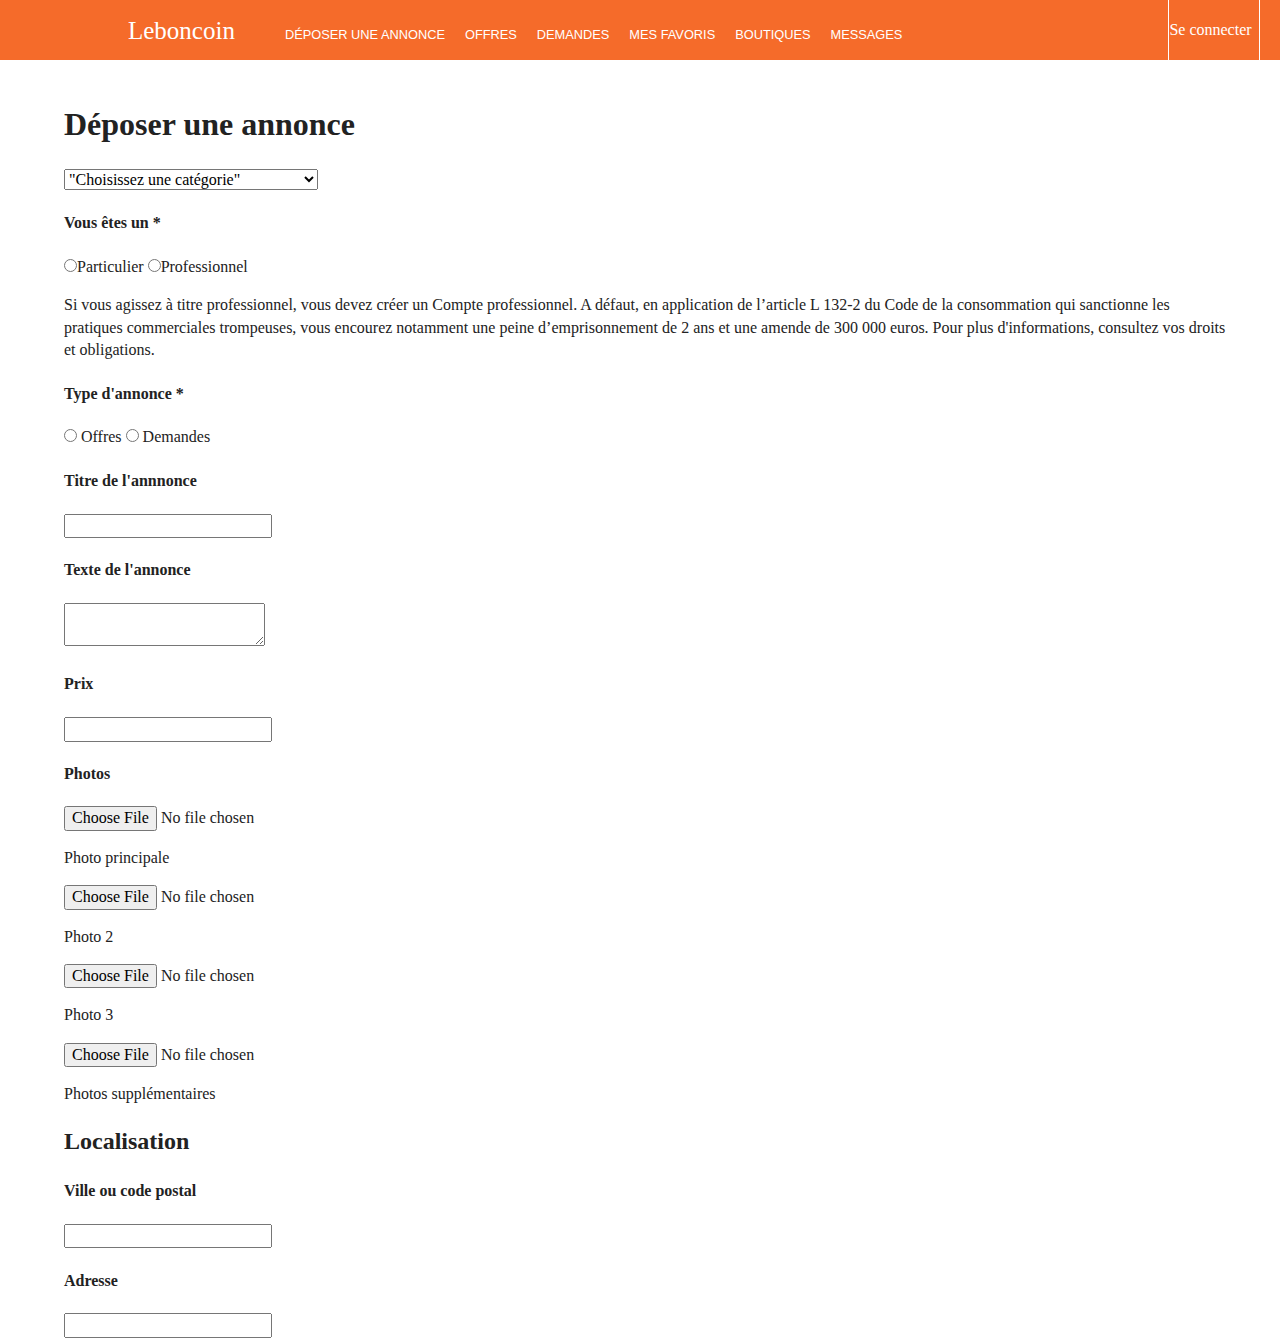
<file: depot.html>
<!DOCTYPE html>
<html lang="en" dir="ltr">


<head>
  <meta charset="utf-8">
  <meta http-equiv="x-ua-compatible" content="ie=edge">
  <title>Déposer une petite annonce sur leboncoin</title>
  <meta name="description" content="">
  <meta name="viewport" content="width=device-width, initial-scale=1, shrink-to-fit=no">

  <link rel="manifest" href="site.webmanifest">
  <link rel="apple-touch-icon" href="icon.png">
  <!-- Place favicon.ico in the root directory -->

  <link rel="stylesheet" href="css/normalize.css">
  <link rel="stylesheet" href="css/main.css">

  <!--* ==========================================================================
    FAVICON LINKS
    ========================================================================== */
    -->

  <link rel="apple-touch-icon" sizes="57x57" href="img/favicon/apple-icon-57x57.png">
  <link rel="apple-touch-icon" sizes="60x60" href="img/favicon//apple-icon-60x60.png">
  <link rel="apple-touch-icon" sizes="72x72" href="img/favicon//apple-icon-72x72.png">
  <link rel="apple-touch-icon" sizes="76x76" href="img/favicon//apple-icon-76x76.png">
  <link rel="apple-touch-icon" sizes="114x114" href="img/favicon//apple-icon-114x114.png">
  <link rel="apple-touch-icon" sizes="120x120" href="img/favicon//apple-icon-120x120.png">
  <link rel="apple-touch-icon" sizes="144x144" href="img/favicon//apple-icon-144x144.png">
  <link rel="apple-touch-icon" sizes="152x152" href="img/favicon//apple-icon-152x152.png">
  <link rel="apple-touch-icon" sizes="180x180" href="img/favicon//apple-icon-180x180.png">
  <link rel="icon" type="image/png" sizes="192x192" href="img/favicon//android-icon-192x192.png">
  <link rel="icon" type="image/png" sizes="32x32" href="img/favicon//favicon-32x32.png">
  <link rel="icon" type="image/png" sizes="96x96" href="img/favicon//favicon-96x96.png">
  <link rel="icon" type="image/png" sizes="16x16" href="img/favicon//favicon-16x16.png">
  <link rel="manifest" href="/manifest.json">
  <meta name="msapplication-TileColor" content="#ffffff">
  <meta name="msapplication-TileImage" content="/ms-icon-144x144.png">
  <meta name="theme-color" content="#ffffff">

</head>


<body>

  <section>

    <header>
      <!--
        NAVIGATION BAR
        -->
      <navbar>
        <p class="name">
          Leboncoin
        </p>

        <ul>
          <li>
            <a href="depot.html">Déposer une annonce</a>
          </li>
          <li>
            <a href="">Offres</a>
          </li>
          <li>
            <a href="">Demandes</a>
          </li>
          <li>
            <a href="">Mes favoris</a>
          </li>
          <li>
            <a href="">Boutiques</a>
          </li>
          <li>
            <a href="">Messages</a>
          </li>
        </ul>

        <aside class="connexion">
          <a href=""> Se connecter</a>
        </aside>

      </navbar>
    </header>
  </section>

  <main class="depotmain">
    <div>
      <h1>Déposer une annonce</h1>
    </div>

    <form action="">

      <select name="categorie">
        <h4>Catégorie*</h4>
        <option selected disabled>"Choisissez une catégorie"</option>
        <option disabled>--EMPLOI--</option>
        <option>Offres d'emploi</option>

        <option disabled>--VEHICULES--</option>
        <option>Voitures</option>
        <option> Motos</option>
        <option> Caravaning</option>
        <option>Utilitaires</option>
        <option>Equipement Auto</option>
        <option> Equipement Moto</option>
        <option> Equipement Caravaning</option>
        <option> Nautisme</option>
        <option>Equipement Nautisme</option>

        <option disabled>--IMMOBILIER--</option>
        <option>Ventes immobilières</option>
        <option> Locations</option>
        <option> Colocations</option>
        <option>Bureaux & Commerces</option>

        <option disabled>--VACANCES--</option>
        <option>Locations & Gîtes</option>
        <option>Chambres d'hôtes</option>
        <option>Campings</option>
        <option>Hôtels</option>
        <option>Hébergements insolites</option>

        <option disabled>--MAISON--</option>
        <option>Ameublement</option>
        <option>Electroménager</option>
        <option>Arts de la table</option>
        <option>Décoration</option>
        <option>Linge de maison</option>
        <option>Bricolage</option>
        <option>Jardinage</option>
        <option>Vêtements</option>
        <option>Chaussures</option>
        <option>Accessoires & Bagagerie</option>
        <option> Montres & Bijoux</option>
        <option> Equipement bébé</option>
        <option>Vêtements bébé</option>

        <option disabled>--MULTIMEDIA--</option>
        <option>Informatique</option>
        <option>Consoles & Jeux vidéo</option>
        <option>Image & Son</option>
        <option>Téléphonie</option>

        <option disabled>--LOISIRS--</option>
        <option>DVD / Films</option>
        <option>CD / Musique</option>
        <option>Livres</option>
        <option>Animaux</option>
        <option>Vélos</option>
        <option>Sports & Hobbies</option>
        <option>Instruments de musique</option>
        <option>Collection</option>
        <option>Jeux & Jouets</option>
        <option>Vins & Gastronomie</option>

        <option disabled>--MATERIEL PROFESSIONNEL--</option>
        <option>Matériel Agricole</option>
        <option>Transport - Manutention</option>
        <option>BTP - Chantier Gros-oeuvre</option>
        <option>Outillage - Matériaux 2nd-oeuvre</option>
        <option>Équipements Industriels</option>
        <option>Restauration - Hôtellerie</option>
        <option>Fournitures de Bureau</option>
        <option>Commerces & Marchés</option>
        <option>Matériel Médical</option>

        <option disabled>--SERVICES--</option>
        <option>Prestations de services</option>
        <option>Billetterie</option>
        <option>Evénements</option>
        <option>Cours particuliers</option>
        <option>Covoiturage</option>

        <option disabled>--AUTRES--</option>
        <option>Autres</option>
      </select>

      <h4>Vous êtes un *</h4>
      <input type="radio" name="particulier" value="particulier">Particulier
      <input type ="radio" name="professionnel" value="professionnel">Professionnel
      <p class="alert">Si vous agissez à titre professionnel, vous devez créer un Compte professionnel. A défaut, en application de l’article L 132-2 du Code de la consommation qui sanctionne les pratiques commerciales trompeuses, vous encourez notamment une peine d’emprisonnement de 2 ans et une amende de 300 000 euros. Pour plus d'informations, consultez vos droits et obligations.</p>
      <h4>Type d'annonce *</h4>
      <input type="radio"> Offres
      <input type="radio"> Demandes
      <h4>Titre de l'annnonce</h4>
      <input type="text">
      <h4>Texte de l'annonce</h4>
      <textarea></textarea>
      <h4>Prix</h4>
      <input type="number">

      <div class="picture-container">
      <h4>Photos</h4>
      <input type="file" class="picture">
      <p>Photo principale</p>
      <input type="file" class="picture">
      <p>Photo 2</p>
      <input type="file" class="picture">
      <p>Photo 3</p>
      <input type="file" class="picture">
      <p>Photos supplémentaires</p>
      </div>

      <div class="localization">
        <h2>Localisation</h2>
        <h4>Ville ou code postal</h4>
      <input type="number, text">
        <h4>Adresse</h4>
        <input type="text">
      </div>

    </div>
      </form>
  </main>

</body>

</html>
</file>
<file: css/main.css>
/*! HTML5 Boilerplate v6.1.0 | MIT License | https://html5boilerplate.com/ */

/*
 * What follows is the result of much research on cross-browser styling.
 * Credit left inline and big thanks to Nicolas Gallagher, Jonathan Neal,
 * Kroc Camen, and the H5BP dev community and team.
 */

/* ==========================================================================
   Base styles: opinionated defaults
   ========================================================================== */

html {
  color: #222;
  font-size: 1em;
  line-height: 1.4;
  height: 100%;
}

/*
 * Remove text-shadow in selection highlight:
 * https://twitter.com/miketaylr/status/12228805301
 *
 * Vendor-prefixed and regular ::selection selectors cannot be combined:
 * https://stackoverflow.com/a/16982510/7133471
 *
 * Customize the background color to match your design.
 */

::-moz-selection {
  background: #b3d4fc;
  text-shadow: none;
}

::selection {
  background: #b3d4fc;
  text-shadow: none;
}

/*
 * A better looking default horizontal rule
 */

hr {
  display: block;
  height: 1px;
  border: 0;
  border-top: 1px solid #ccc;
  margin: 1em 0;
  padding: 0;
}

/*
 * Remove the gap between audio, canvas, iframes,
 * images, videos and the bottom of their containers:
 * https://github.com/h5bp/html5-boilerplate/issues/440
 */

audio,
canvas,
iframe,
img,
svg,
video {
  vertical-align: middle;
}

/*
 * Remove default fieldset styles.
 */

fieldset {
  border: 0;
  margin: 0;
  padding: 0;
}

/*
 * Allow only vertical resizing of textareas.
 */

textarea {
  resize: vertical;
}

/* ==========================================================================
   Browser Upgrade Prompt
   ========================================================================== */

.browserupgrade {
  margin: 0.2em 0;
  background: #ccc;
  color: #000;
  padding: 0.2em 0;
}

/* ==========================================================================
   Author's custom styles
   ========================================================================== */

body {
  margin: 0;
  min-height: 100%;
  margin: 8% 4% 0% 5%;
}

/** =====================================
    Text color
    ===================================*/

navbar>ul>li>a,
navbar a:hover,
navbar a:visited,
.name,
.connexion,
.connexion>a,
.publish,
.secondFooter, .partners, .copyrights {
  color: white;
}

/** =====================================
    NAVBAR
    ===================================*/

navbar {
  display: inline-flex;
  position: fixed;
  width: 100%;
  height: 60px;
  background-color: rgb(245, 107, 42);
  font-family: cursive;
  top: 0px;
  left: 0px;
}

.name {
  font-size: 25px;
  margin: 1% 0% 1% 10%;
}

navbar>ul {
  display: inline-flex;
}

navbar>ul>li {
  list-style-type: none;
}

navbar>ul>li>a {
  font-family: "OpenSansSemiBold", sans-serif;
  text-transform: uppercase;
  font-size: 0.8rem;
  margin: 10px;
  text-decoration: none;
  display: inline-block;
}

navbar a:hover {
  text-decoration: underline;
}

.connexion,
.name {
  display: flex;
  align-items: center;
}

.connexion {
  width: 90px;
  margin-left: 20%;
  border-style: none solid none solid;
  border-width: 1px;
}

.connexion>a {
  text-decoration: none;
}

/** Middle content */

.middleContent {
  display: flex;
  margin: 8% 4% 0% 5%;
}

.buttons {
  width: 33.33%;
}

.map {
  align-items: center;
}

.departments {
  text-align: right;
  color: blue;
  width: 33.33%;
}

.departments a {
  text-decoration: none;
}

.navbar>ul {
  list-style: none;
}

.publish,
.search {
  border-radius: 4px;
}

.publish {
  border: none;
  background-color: blue;
  padding: 10px 80px;
}

.search {
  margin-top: 20px;
  color: blue;
  background-color: rgb(255, 255, 255);
  padding: 10px 65px;
  border-style: solid;
  border-width: 1px;
  border-color: blue;
}

.description {
  display: flex;
  flex-basis: 100%;
  text-align: center;
}

/** FOOTER */

.footer {
  color: #6879C9;
  background-color: #F2F2F2;
}

.footer,
.secondFooter {
  max-width: 1280px;
  margin: 0 auto;
  display: flex;
  padding: 2rem;
}

.secondFooter {
  padding: 15px 5px 0px 5px;
  background-color: #494949;
  color:
}

.footer-content {
    background-color: #494949;
    padding: 2rem;
}

.secondFooter,
.partners, .copyrights {
  background-color: #494949;
}

.firstCol,
.secondCol,
.thirdCol,
.fourthCol,
.about,
.informations,
.pro,
.questions, .appli {
  flex-grow: 1;
  flex-shrink: 1;
}

.footer h3, .secondFooter h3 {
  font-family: Arial, Helvetica, sans-serif;
  font-size: 0.9rem;
  border-bottom: 1px solid #d1d1d1;
  margin: 0 15px 0 0;
}

.footer p, .secondFooter p {
  font-family: Arial, Helvetica, sans-serif;
  font-size: 0.8rem;
}

.appli img {
    margin: 2%;
}

.partners {
  padding-top: 0.5rem;
  padding-bottom: 1rem;
  margin-bottom: 0.5rem;
  text-align: center;
  border-bottom: 1px solid #d1d1d1;
  border-top: 1px solid #d1d1d1;
}

.copyrights {
    padding-top: 1rem;
}

select .select {
    width: 100px;
}





/* ==========================================================================
   Helper classes
   ========================================================================== */

/*
 * Hide visually and from screen readers
 */

.hidden {
  display: none !important;
}

/*
 * Hide only visually, but have it available for screen readers:
 * https://snook.ca/archives/html_and_css/hiding-content-for-accessibility
 *
 * 1. For long content, line feeds are not interpreted as spaces and small width
 *    causes content to wrap 1 word per line:
 *    https://medium.com/@jessebeach/beware-smushed-off-screen-accessible-text-5952a4c2cbfe
 */

.visuallyhidden {
  border: 0;
  clip: rect(0 0 0 0);
  height: 1px;
  margin: -1px;
  overflow: hidden;
  padding: 0;
  position: absolute;
  width: 1px;
  white-space: nowrap;
  /* 1 */
}

/*
 * Extends the .visuallyhidden class to allow the element
 * to be focusable when navigated to via the keyboard:
 * https://www.drupal.org/node/897638
 */

.visuallyhidden.focusable:active,
.visuallyhidden.focusable:focus {
  clip: auto;
  height: auto;
  margin: 0;
  overflow: visible;
  position: static;
  width: auto;
  white-space: inherit;
}

/*
 * Hide visually and from screen readers, but maintain layout
 */

.invisible {
  visibility: hidden;
}

/*
 * Clearfix: contain floats
 *
 * For modern browsers
 * 1. The space content is one way to avoid an Opera bug when the
 *    `contenteditable` attribute is included anywhere else in the document.
 *    Otherwise it causes space to appear at the top and bottom of elements
 *    that receive the `clearfix` class.
 * 2. The use of `table` rather than `block` is only necessary if using
 *    `:before` to contain the top-margins of child elements.
 */

.clearfix:before,
.clearfix:after {
  content: " ";
  /* 1 */
  display: table;
  /* 2 */
}

.clearfix:after {
  clear: both;
}

/* ==========================================================================
   EXAMPLE Media Queries for Responsive Design.
   These examples override the primary ('mobile first') styles.
   Modify as content requires.
   ========================================================================== */

@media only screen and (min-width: 35em) {
  /* Style adjustments for viewports that meet the condition */
}

@media print,
(-webkit-min-device-pixel-ratio: 1.25),
(min-resolution: 1.25dppx),
(min-resolution: 120dpi) {
  /* Style adjustments for high resolution devices */
}

/* ==========================================================================
   Print styles.
   Inlined to avoid the additional HTTP request:
   https://www.phpied.com/delay-loading-your-print-css/
   ========================================================================== */

@media print {
  *,
  *:before,
  *:after {
    background: transparent !important;
    color: #000 !important;
    /* Black prints faster */
    -webkit-box-shadow: none !important;
    box-shadow: none !important;
    text-shadow: none !important;
  }
  a,
  a:visited {
    text-decoration: underline;
  }
  a[href]:after {
    content: " (" attr(href) ")";
  }
  abbr[title]:after {
    content: " (" attr(title) ")";
  }
  /*
     * Don't show links that are fragment identifiers,
     * or use the `javascript:` pseudo protocol
     */
  a[href^="#"]:after,
  a[href^="javascript:"]:after {
    content: "";
  }
  pre {
    white-space: pre-wrap !important;
  }
  pre,
  blockquote {
    border: 1px solid #999;
    page-break-inside: avoid;
  }
  /*
     * Printing Tables:
     * http://css-discuss.incutio.com/wiki/Printing_Tables
     */
  thead {
    display: table-header-group;
  }
  tr,
  img {
    page-break-inside: avoid;
  }
  p,
  h2,
  h3 {
    orphans: 3;
    widows: 3;
  }
  h2,
  h3 {
    page-break-after: avoid;
  }
}
</file>
